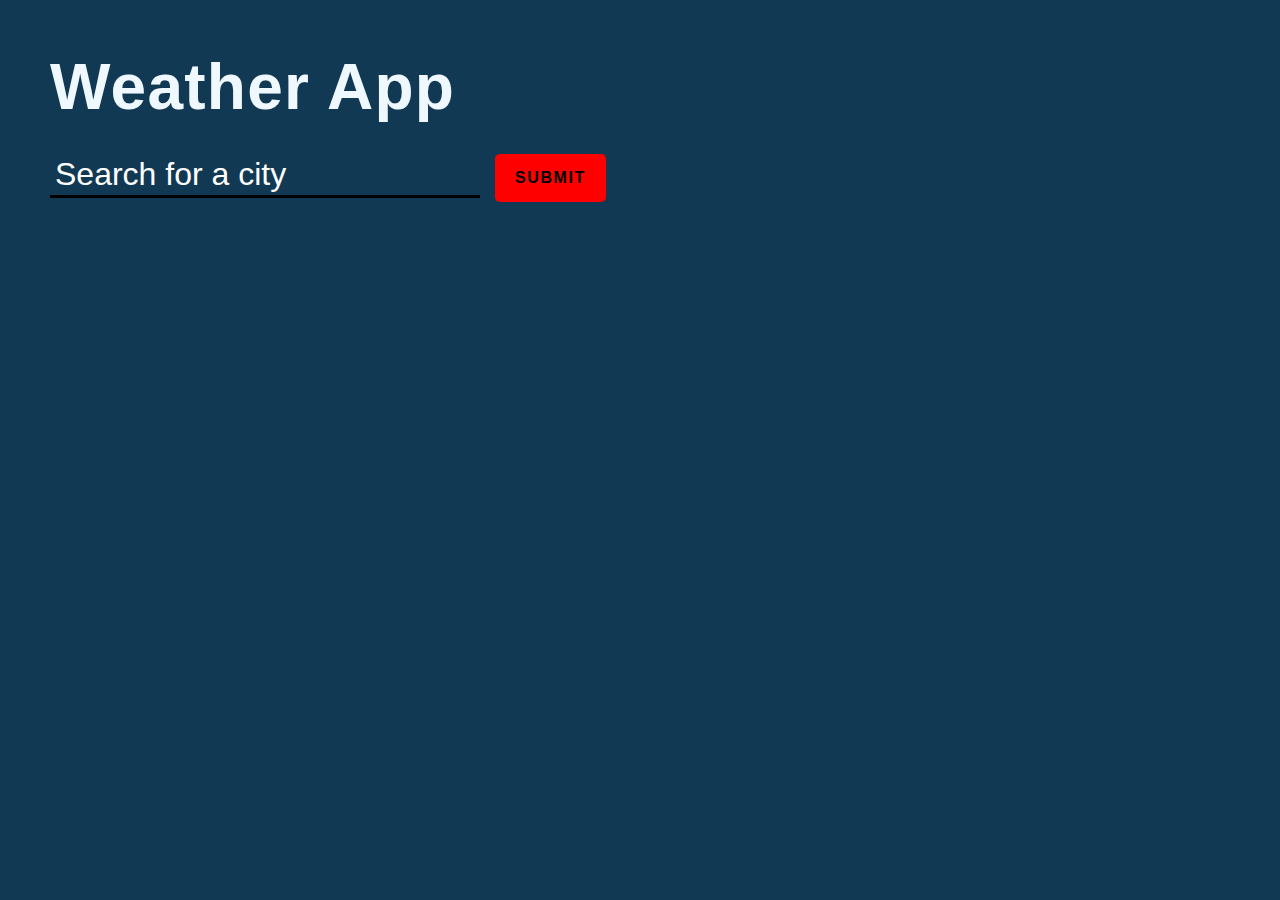
<file: Weather-App/index.html>
<!DOCTYPE html>
<html lang="en">

<head>
    <meta charset="UTF-8">
    <meta http-equiv="X-UA-Compatible" content="IE=edge">
    <meta name="viewport" content="width=device-width, initial-scale=1.0">
    <title>Weather App</title>
    <link rel="stylesheet" type="text/css" href="styles.css">
</head>

<body>
    <section class="top">
        <div class="container">
          <h1>Weather App</h1>
          <form>
            <input type="text" placeholder="Search for a city" autofocus>
            <button type="submit">SUBMIT</button>
            <span class="msg"></span>
          </form>
        </div>
    </section>

    <section class="js-section">
      <div class="container">
        <ul class="cities"></ul>
      </div>
    </section>

    <script type="text/javascript" src = "script.js"></script>
</body>
</html>
</file>
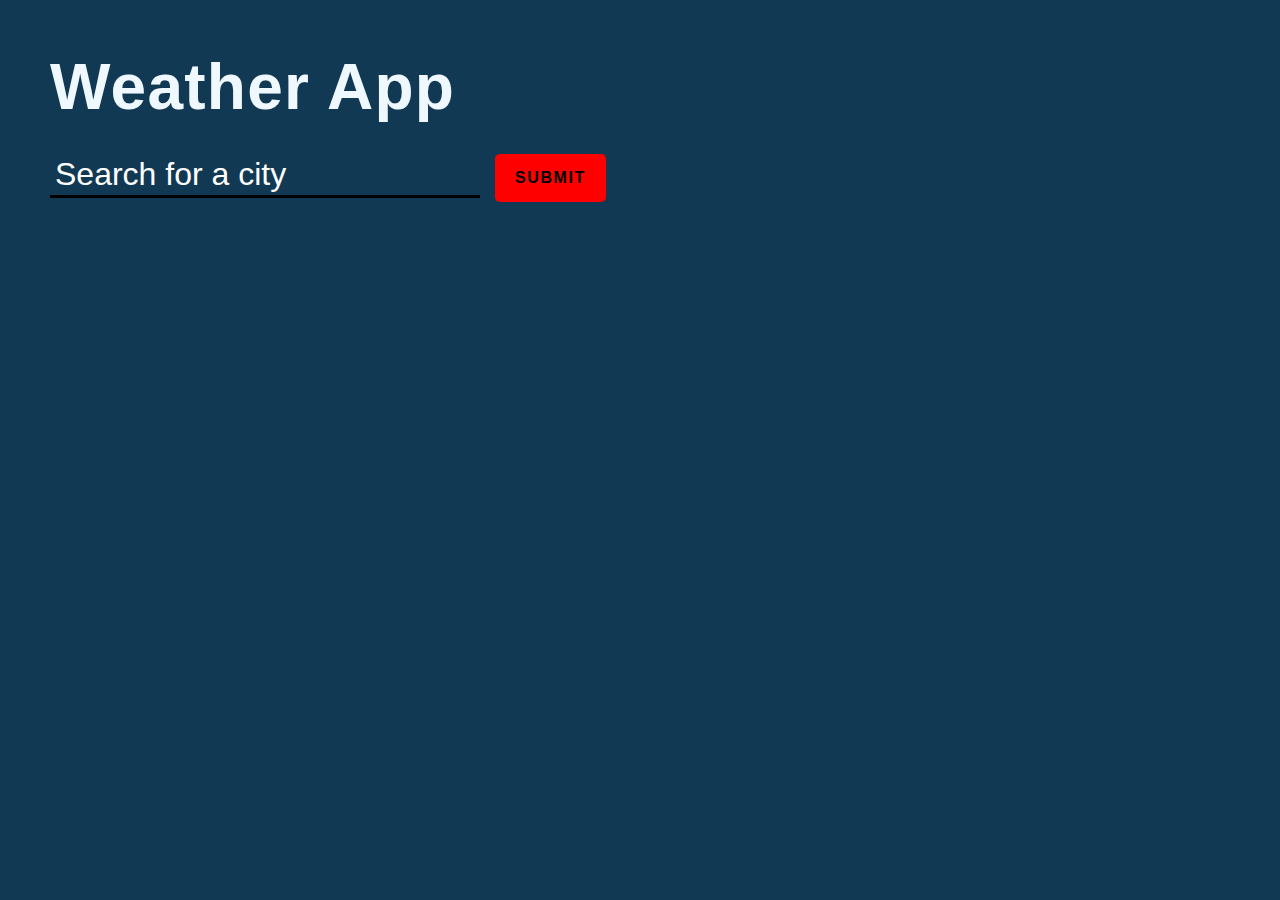
<file: Weather_App/index.html>
<!DOCTYPE html>
<html lang="en">

<head>
    <meta charset="UTF-8">
    <meta http-equiv="X-UA-Compatible" content="IE=edge">
    <meta name="viewport" content="width=device-width, initial-scale=1.0">
    <title>Weather App</title>
    <link rel="stylesheet" type="text/css" href="styles.css">
</head>

<body>
    <section class="top">
        <div class="container">
          <h1>Weather App</h1>
          <form>
            <input type="text" placeholder="Search for a city" autofocus>
            <button type="submit">SUBMIT</button>
            <span class="msg"></span>
          </form>
        </div>
    </section>

    <section class="js-section">
      <div class="container">
        <ul class="cities"></ul>
      </div>
    </section>

    <script type="text/javascript" src = "script.js"></script>
</body>
</html>
</file>
<file: Weather-App/styles.css>
/*Page Display*/

* {
    margin: 0;
    padding: 0;
    box-sizing: border-box;
}

button,input {
    background: none;
    outline: none;
    color: black;
    border: none;
}

button {
    cursor: pointer;
}

img {
    display: block;
    max-width: 100;
    height: auto;
}

ul {
    list-style: none;
}

body {
    font: 1rem "Helvetica", sans-serif;
    background: rgb(18, 57, 83);
    padding: 50px;
}

.top {
    color: aliceblue;
}

h1 {
    font-weight: bold;
    font-size: 4rem;
    letter-spacing: 0.02em;
    padding: 0 0 30px 0;
}

form {
    position: relative;
    display: flex;
    align-items: center;
}

form input {
    font-size: 2rem;
    height: 40px;
    padding: 5px 5px 10px;
    border-bottom: 2px solid;
    border-bottom-color: black;
    border-bottom-width: 3px;
}

form input[type="text"] {
    color: white;
}

form input::placeholder {
    color: white;
}

form button {
    font-size: 1rem;
    font-weight: bold;
    letter-spacing: 0.1em;
    padding: 15px 20px;
    margin-left: 15px;
    border-radius: 5px;
    background: red;
    transition: background 0.3s ease-in-out;
}

form button:hover {
    background: rgb(187, 0, 0);
}

form .msg {
    position: absolute;
    bottom: -40px;
    left: 0;
    max-width: 450px;
    min-height: 40px;
}


/*Page Display - Responsive*/

@media screen and (max-width: 768px) {
    form {
      display: block;
    }
    
    form input,button {
      width: 100%;
    }
  
    form button {
      margin: 20px 0 0 0;
    }
}


/*Card showing Weather condition of City*/

.js-section {
    margin: 70px 0 20px;
}

.js-section .city {
    position: relative;
    padding: 40px 10%;
    border-radius: 20px;
    background: white;
    color:#53627c
}

.js-section figcaption {
    margin-top: 10px;
    text-transform: uppercase;
    letter-spacing: 0.05em;
}
   
.js-section .city-temp {
    font-size: 5rem;
    font-weight: bold;
    margin-top: 10px;
    color: black;
}
   
.js-section .city sup {
    font-size: 0.5em;
}
   
.js-section .city-name sup {
    padding: 0.2em 0.6em;
    border-radius: 30px;
    color: white;
    background: orange;
}
   
.js-section .city-icon {
    margin-top: 10px;
    width: 100px;
    height: 100px;
}

  
/*Card Display - Normal & Responsive*/

.js-section {
    margin: 50px 0 20px;
}
  
.js-section .cities {
    display: grid;
    grid-gap: 32px 20px;
    grid-template-columns: repeat(4, 1fr);
}

@media screen and (max-width: 1000px) { 
    .js-section .cities {
      grid-template-columns: repeat(3, 1fr);
    }
}
  
@media screen and (max-width: 768px) {
    .js-section .cities {
      grid-template-columns: repeat(2, 1fr);
    }
}
  
@media screen and (max-width: 500px) {  
    .js-section .cities {
      grid-template-columns: repeat(1, 1fr);
    }
}
</file>
<file: Weather_App/styles.css>
/*Page Display*/

* {
    margin: 0;
    padding: 0;
    box-sizing: border-box;
}

button,input {
    background: none;
    outline: none;
    color: black;
    border: none;
}

button {
    cursor: pointer;
}

img {
    display: block;
    max-width: 100;
    height: auto;
}

ul {
    list-style: none;
}

body {
    font: 1rem "Helvetica", sans-serif;
    background: rgb(18, 57, 83);
    padding: 50px;
}

.top {
    color: aliceblue;
}

h1 {
    font-weight: bold;
    font-size: 4rem;
    letter-spacing: 0.02em;
    padding: 0 0 30px 0;
}

form {
    position: relative;
    display: flex;
    align-items: center;
}

form input {
    font-size: 2rem;
    height: 40px;
    padding: 5px 5px 10px;
    border-bottom: 2px solid;
    border-bottom-color: black;
    border-bottom-width: 3px;
}

form input[type="text"] {
    color: white;
}

form input::placeholder {
    color: white;
}

form button {
    font-size: 1rem;
    font-weight: bold;
    letter-spacing: 0.1em;
    padding: 15px 20px;
    margin-left: 15px;
    border-radius: 5px;
    background: red;
    transition: background 0.3s ease-in-out;
}

form button:hover {
    background: rgb(187, 0, 0);
}

form .msg {
    position: absolute;
    bottom: -40px;
    left: 0;
    max-width: 450px;
    min-height: 40px;
}


/*Page Display - Responsive*/

@media screen and (max-width: 768px) {
    form {
      display: block;
    }
    
    form input,button {
      width: 100%;
    }
  
    form button {
      margin: 20px 0 0 0;
    }
}


/*Card showing Weather condition of City*/

.js-section {
    margin: 70px 0 20px;
}

.js-section .city {
    position: relative;
    padding: 40px 10%;
    border-radius: 20px;
    background: white;
    color:#53627c
}

.js-section figcaption {
    margin-top: 10px;
    text-transform: uppercase;
    letter-spacing: 0.05em;
}
   
.js-section .city-temp {
    font-size: 5rem;
    font-weight: bold;
    margin-top: 10px;
    color: black;
}
   
.js-section .city sup {
    font-size: 0.5em;
}
   
.js-section .city-name sup {
    padding: 0.2em 0.6em;
    border-radius: 30px;
    color: white;
    background: orange;
}
   
.js-section .city-icon {
    margin-top: 10px;
    width: 100px;
    height: 100px;
}

  
/*Card Display - Normal & Responsive*/

.js-section {
    margin: 50px 0 20px;
}
  
.js-section .cities {
    display: grid;
    grid-gap: 32px 20px;
    grid-template-columns: repeat(4, 1fr);
}

@media screen and (max-width: 1000px) { 
    .js-section .cities {
      grid-template-columns: repeat(3, 1fr);
    }
}
  
@media screen and (max-width: 768px) {
    .js-section .cities {
      grid-template-columns: repeat(2, 1fr);
    }
}
  
@media screen and (max-width: 500px) {  
    .js-section .cities {
      grid-template-columns: repeat(1, 1fr);
    }
}
</file>
